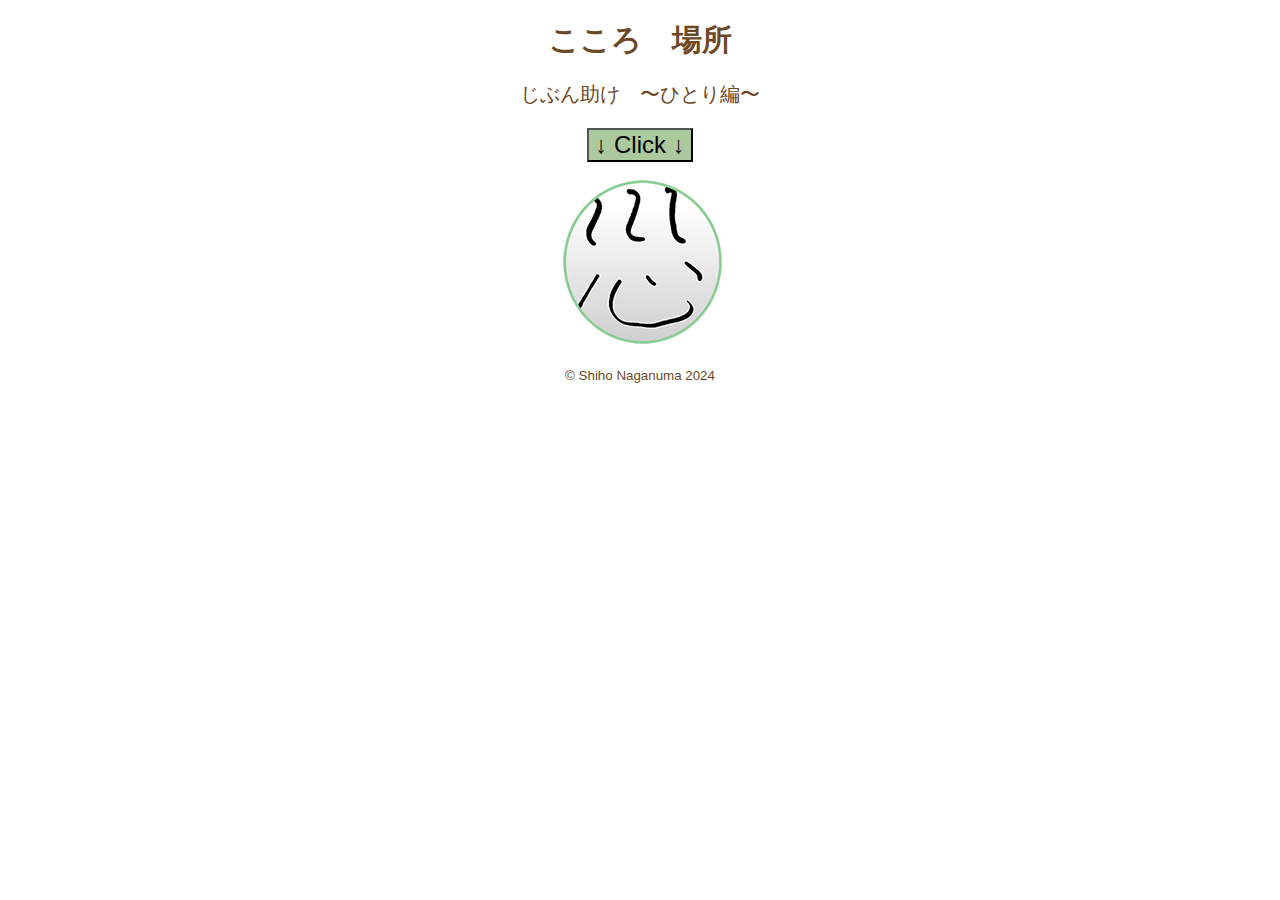
<file: kokorotasuke1/index.html>
<!DOCTYPE html>
<html lang="ja">
<head>
 <meta charset="UTF-8">
 <meta name="viewport" content="width=device-width, initial-scale=1.0">
 <link rel="stylesheet" href="style.css">
 <link rel = "shortcut icon" href = "favicon.ico">
 <link rel = "apple-touch-icon" href = "kokoro5_1.jpg"/>
 <title>こころ場所 | じぶん助け 〜ひとり編〜</title>
</head>
<body>
 <div class = "wrapper">
 <header>
 <h1>こころ　場所</h1>
 <p class = "jibun">じぶん助け　〜ひとり編〜</p>
 <button>
  ↓ Click ↓ 
 </button>
<main>
 <img  id = "kokoro" src= "kokoro/kokoro1.png" alt = "こころ場所,写真">
 <div id = "displayArea">
  <!-- ここに表示される -->
 </div>
</main>
</div>
<footer>
 <small>&copy; Shiho Naganuma 2024</small>
</footer>
<script src = "main.js">
</script>
</body>
</html>
</file>
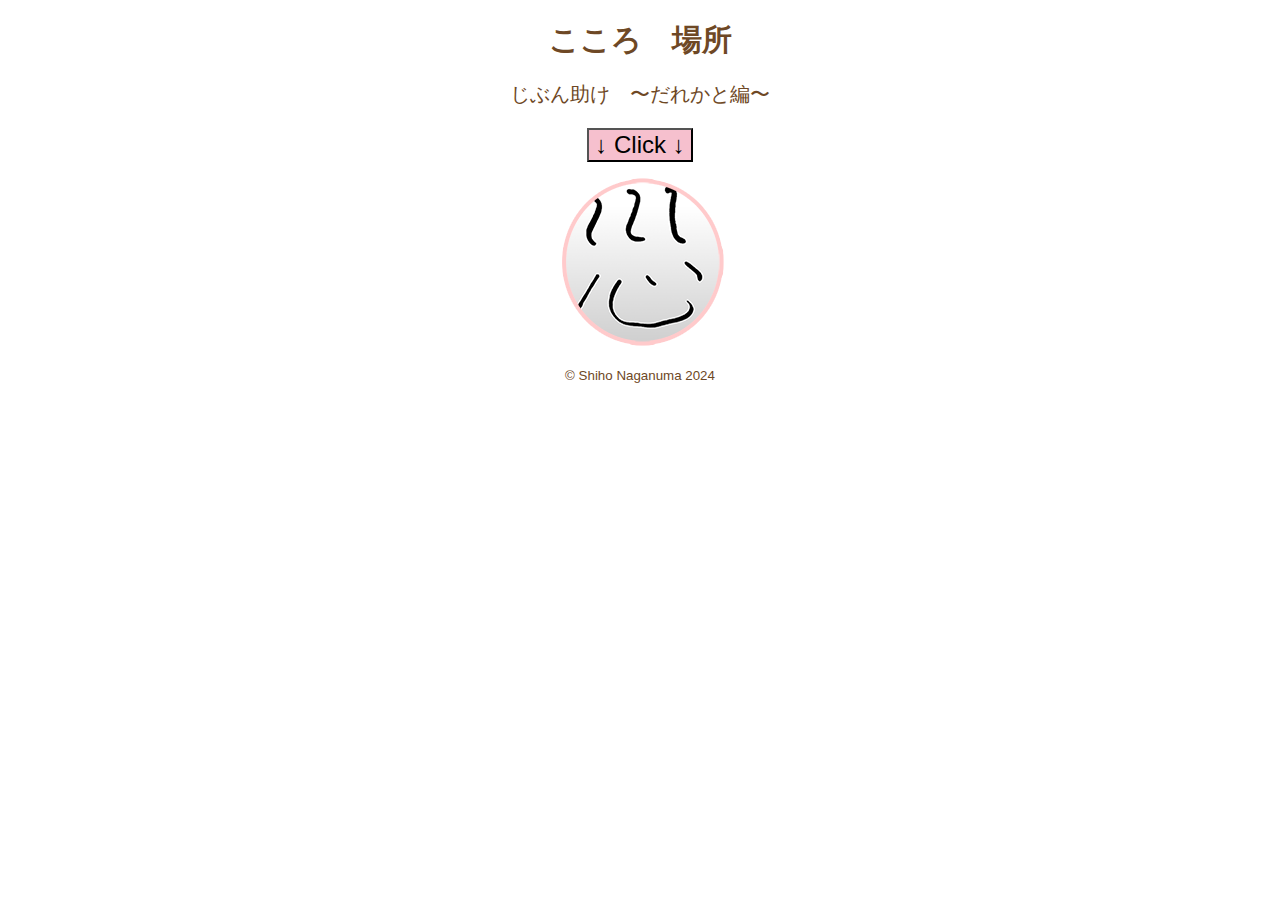
<file: kokorotasuke2/index.html>
<!DOCTYPE html>
<html lang="ja">
<head>
 <meta charset="UTF-8">
 <meta name="viewport" content="width=device-width, initial-scale=1.0">
 <link rel="stylesheet" href="style.css">
 <link rel = "shortcut icon" href = "favicon.ico">
 <link rel = "apple-touch-icon" href = "kokoro5_1.jpg"/>
 <title>こころ場所 | じぶん助け 　〜だれかと編〜</title>
</head>
<body>
 <div class = "wrapper">
 <header>
 <h1>こころ　場所</h1>
 <p class = "jibun">じぶん助け　〜だれかと編〜</p>
 <button>
  ↓ Click ↓ 
 </button>
<main>
 <img  id = "kokoro" src= "kokoro/kokoro1.png" alt = "こころ場所,写真">
 <div id = "displayArea">
  <!-- ここに表示される -->
 </div>
</main>
<footer>
 <small>&copy; Shiho Naganuma 2024</small>
</footer>
<script src = "main.js">
</script>
</body>
</html>
</file>
<file: kokorotasuke1/style.css>
@charset "utf-8";

body{
 text-align: center;
 font-family: "Hiragino 明朝 ProN","ヒラギノ角ゴ　Pro W3",
 Meiryo,"MS PGohtic",sans-serif;
 color: #6E4825;
 height: auto;  
}

h1{
 font-size: 30px;
}

.jibun{
 font-size: 20px;
}

button{
 background: #acc99d;
 font-size: 24px;
}

.p1,.p2,.p3{
 font-size: 24px;
}

.wrapper{
 margin:0% 10% 0% 10%;
}

 footer{
  text-align: center;
  width: 100%;
  height: auto; 
 }

img{
  margin:0 auto;
}

.ph1{
  margin-top: -32px;
} 

.nami{
  margin-top: 100px;
}
</file>
<file: kokorotasuke2/style.css>
@charset "utf-8";

body{
 text-align: center;
 font-family: "Hiragino 明朝 ProN","ヒラギノ角ゴ　Pro W3",
 Meiryo,"MS PGohtic",sans-serif;
 color: #6E4825;
 height: auto;  
}

h1{
 font-size: 30px;
}

.jibun{
 font-size: 20px;
}

button{
 background: #f6c0ce;
 font-size: 24px;
}


.p1,.p2,.p3{
 font-size: 24px;
}

.wrapper{
 margin:0% 10% 0% 10%;
}

 footer{
  text-align: center;
  width: 100%;
  height: auto; 
 }

img{
  margin:0 auto;
}

.ph1{
  margin-top: -32px;
} 

.nami{
  margin-top: 100px;
}
</file>
